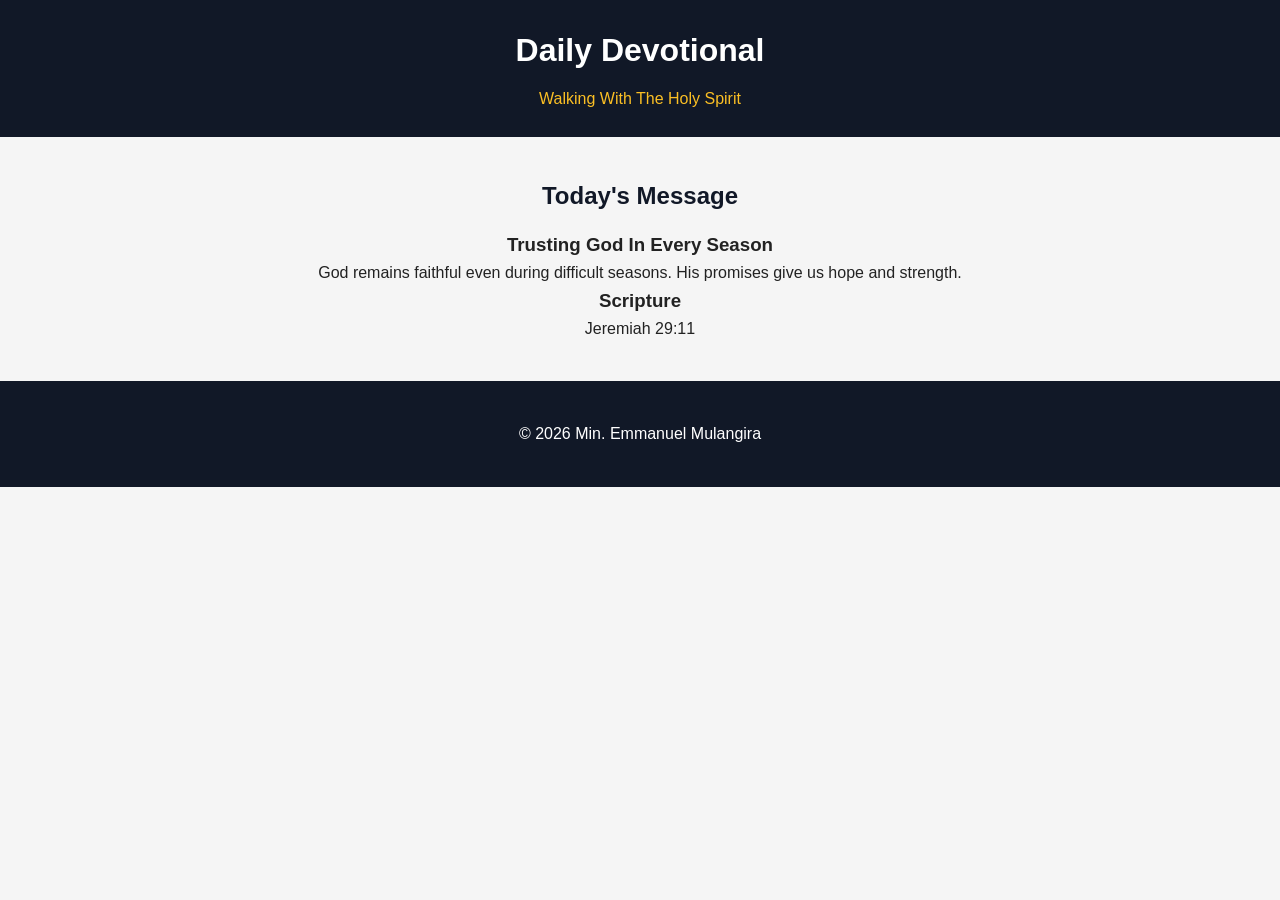
<file: devotional.html>
<!DOCTYPE html>
<html>

<head>

<title>Daily Devotional | Min. Emmanuel Mulangira</title>

<link rel="stylesheet" href="style.css">

</head>


<body>


<header>

<h1>Daily Devotional</h1>

<p>
Walking With The Holy Spirit
</p>

</header>


<section>

<h2>Today's Message</h2>

<h3>Trusting God In Every Season</h3>


<p>

God remains faithful even during difficult seasons.
His promises give us hope and strength.

</p>


<h3>Scripture</h3>

<p>
Jeremiah 29:11
</p>


</section>


<footer>

<p>
© 2026 Min. Emmanuel Mulangira
</p>

</footer>


</body>

</html>
</file>
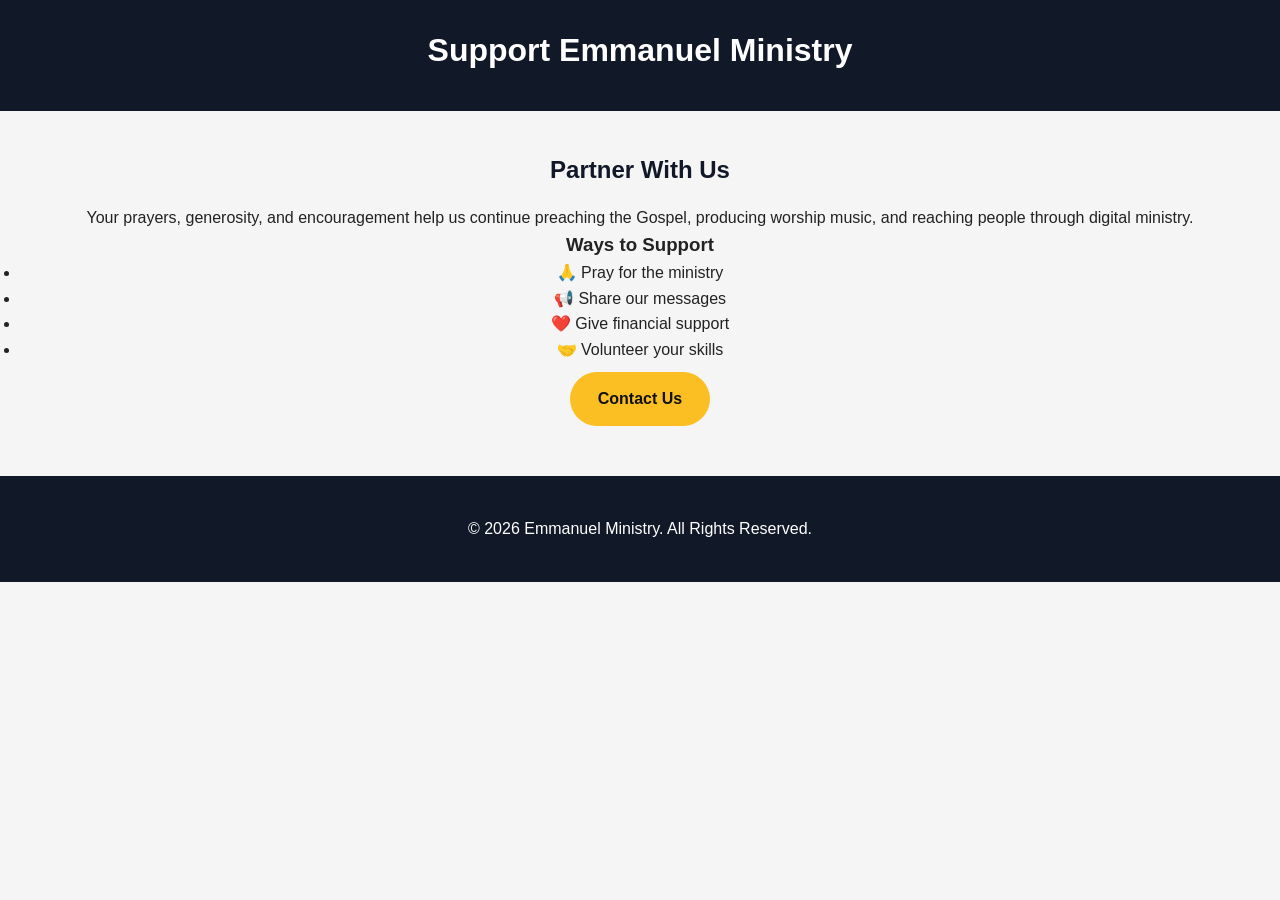
<file: support.html>
<!DOCTYPE html>
<html lang="en">
<head>
<meta charset="UTF-8">
<meta name="viewport" content="width=device-width, initial-scale=1.0">
<title>Support the Ministry</title>
<link rel="stylesheet" href="style.css">
</head>

<body>

<header>
<h1>Support Emmanuel Ministry</h1>
</header>

<section>

<h2>Partner With Us</h2>

<p>
Your prayers, generosity, and encouragement help us continue preaching the Gospel, producing worship music, and reaching people through digital ministry.
</p>

<h3>Ways to Support</h3>

<ul>
<li>🙏 Pray for the ministry</li>
<li>📢 Share our messages</li>
<li>❤️ Give financial support</li>
<li>🤝 Volunteer your skills</li>
</ul>

<a href="contact.html" class="btn">
Contact Us
</a>

</section>

<footer>
<p>&copy; 2026 Emmanuel Ministry. All Rights Reserved.</p>
</footer>

</body>
</html>
</file>
<file: style.css>
*{
    margin:0;
    padding:0;
    box-sizing:border-box;
    font-family: Arial, sans-serif;
}

body{
    background:#f5f5f5;
    color:#222;
    line-height:1.6;
}


/* Header */

header{
    background:#111827;
    color:white;
    padding:25px;
    text-align:center;
}

header h1{
    font-size:32px;
    margin-bottom:10px;
}

header p{
    color:#fbbf24;
}


/* Navigation */

nav{
    margin-top:20px;
}

nav a{
    color:white;
    text-decoration:none;
    margin:10px;
    font-weight:bold;
}

nav a:hover{
    color:#fbbf24;
}


/* Hero Section */

.hero{
    min-height:80vh;
    display:flex;
    flex-direction:column;
    justify-content:center;
    align-items:center;
    text-align:center;
    padding:30px;

    background:linear-gradient(
        rgba(0,0,0,0.6),
        rgba(0,0,0,0.6)
    ),
    url("images/background.jpg");

    background-size:cover;
    background-position:center;

    color:white;
}


.hero h2{
    font-size:40px;
    margin-bottom:15px;
}


.hero p{
    font-size:20px;
    max-width:600px;
}


button{
    margin-top:25px;
    padding:12px 30px;
    border:none;
    background:#fbbf24;
    color:#111;
    border-radius:30px;
    font-size:16px;
    cursor:pointer;
}


button:hover{
    background:white;
}


/* Sections */

section:not(.hero){
    padding:40px 20px;
    text-align:center;
}


section h2{
    color:#111827;
    margin-bottom:15px;
}


/* Footer */

footer{
    background:#111827;
    color:white;
    text-align:center;
    padding:20px;
}



/* Mobile Design */

@media(max-width:600px){

header h1{
    font-size:25px;
}

.hero h2{
    font-size:30px;
}

nav a{
    display:block;
    margin:8px;
}

}

.logo{
    width:80px;
    height:80px;
    border-radius:50%;
    object-fit:cover;
}


.profile{
    width:180px;
    height:180px;
    border-radius:50%;
    object-fit:cover;
    border:5px solid #fbbf24;
    margin-bottom:20px;
}

.cards{
    padding:50px 20px;
    text-align:center;
}


.card-container{
    display:flex;
    justify-content:center;
    flex-wrap:wrap;
    gap:20px;
}


.card{
    background:white;
    width:280px;
    padding:25px;
    border-radius:15px;
    box-shadow:0 5px 15px rgba(0,0,0,0.1);
    transition:0.3s;
}


.card h3{
    color:#111827;
    margin-bottom:15px;
}


.card:hover{
    transform:translateY(-10px);
}


.card p{
    color:#555;
}

.contact{
    padding:50px 20px;
    text-align:center;
}


form{
    max-width:500px;
    margin:30px auto;
}


input,
textarea{

    width:100%;
    padding:15px;
    margin:10px 0;
    border:1px solid #ddd;
    border-radius:10px;
    font-size:16px;

}


textarea{
    height:150px;
    resize:none;
}


.social a{

    display:inline-block;
    margin:10px;
    text-decoration:none;
    color:#111827;
    font-weight:bold;

}


.whatsapp{

    display:inline-block;
    margin-top:20px;
    padding:15px 25px;
    background:#25D366;
    color:white;
    text-decoration:none;
    border-radius:30px;

}

html{
    scroll-behavior:smooth;
}

.hero,
.card,
.contact{
    animation: fadeIn 1.5s ease;
}


@keyframes fadeIn{

from{
    opacity:0;
    transform:translateY(30px);
}

to{
    opacity:1;
    transform:translateY(0);
}

}

.hero h3{
    color:#fbbf24;
    margin:15px;
    font-size:22px;
}


.verse{
    font-style:italic;
    margin-top:20px;
    max-width:600px;
}


.hero-buttons{
    margin-top:30px;
}


.hero-buttons a{

    display:inline-block;
    padding:12px 25px;
    margin:10px;
    background:#fbbf24;
    color:#111;
    text-decoration:none;
    border-radius:30px;
    font-weight:bold;

}


.hero-buttons a:hover{

    background:white;

}


.media{

    padding:50px 20px;
    text-align:center;

}


.media-container{

    display:flex;
    justify-content:center;
    flex-wrap:wrap;
    gap:25px;

}


.media-card{

    background:white;
    width:300px;
    border-radius:15px;
    overflow:hidden;
    box-shadow:0 5px 15px rgba(0,0,0,0.1);

}


.media-card img{

    width:100%;
    height:200px;
    object-fit:cover;

}


.media-card h3{

    margin:15px;
    color:#111827;

}


.media-card p{

    padding:0 15px;

}


.media-card a{

    display:inline-block;
    margin:20px;
    padding:10px 25px;
    background:#fbbf24;
    color:#111;
    text-decoration:none;
    border-radius:25px;

}

.blog{

    padding:50px 20px;
    text-align:center;

}


.blog-container{

    display:flex;
    justify-content:center;
    flex-wrap:wrap;
    gap:25px;

}


.blog-card{

    background:white;
    width:300px;
    padding:25px;
    border-radius:15px;
    box-shadow:0 5px 15px rgba(0,0,0,0.1);

}


.blog-card h3{

    color:#111827;
    margin-bottom:15px;

}


.blog-card a{

    display:inline-block;
    margin-top:20px;
    padding:10px 25px;
    background:#fbbf24;
    color:#111;
    text-decoration:none;
    border-radius:25px;

}

footer{

    background:#111827;
    color:white;
    padding:40px 20px;
    text-align:center;

}


.footer-logo{

    width:80px;
    height:80px;
    border-radius:50%;
    margin-bottom:15px;

}


.footer-content h2{

    color:#fbbf24;
    margin-bottom:10px;

}


.footer-links{

    margin:25px 0;

}


.footer-links a{

    color:white;
    text-decoration:none;
    margin:10px;
    font-weight:bold;

}


.footer-links a:hover{

    color:#fbbf24;

}


.copyright{

    margin-top:20px;
    font-size:14px;

}

.dark-mode{

    background:#111;
    color:white;

}


.dark-mode section{

    background:#111;
    color:white;

}


.dark-mode .card,
.dark-mode .media-card,
.dark-mode .blog-card{

    background:#222;
    color:white;

}


#theme-toggle{

    padding:8px 15px;
    border-radius:20px;
    border:none;
    cursor:pointer;
}

.youtube{

    padding:50px 20px;
    text-align:center;

}


.video-container{

    display:flex;
    flex-wrap:wrap;
    justify-content:center;
    gap:20px;

}


.video-container iframe{

    width:350px;
    height:200px;
    border-radius:15px;
    border:none;

}

.support{

    padding:50px 20px;
    text-align:center;

}


.support-box{

    background:white;
    max-width:500px;
    margin:auto;
    padding:30px;
    border-radius:15px;
    box-shadow:0 5px 15px rgba(0,0,0,0.1);

}


.support-box a{

    display:inline-block;
    margin-top:20px;
    padding:12px 30px;
    background:#fbbf24;
    color:#111;
    text-decoration:none;
    border-radius:30px;
    font-weight:bold;

}


.menu-toggle{

    display:none;
    font-size:30px;
    cursor:pointer;

}


@media(max-width:600px){


.menu-toggle{

    display:block;
    color:white;

}


nav{

    display:none;

}


nav.active{

    display:flex;
    flex-direction:column;

}


nav a{

    margin:10px;

}


}


.dashboard{
    display:grid;
    grid-template-columns:repeat(auto-fit,minmax(250px,1fr));
    gap:20px;
    padding:40px;
}

.dashboard-card{
    background:white;
    padding:25px;
    border-radius:15px;
    box-shadow:0 5px 15px rgba(0,0,0,0.1);
    transition:.3s;
}

.dashboard-card:hover{
    transform:translateY(-8px);
}

.login-box{

    max-width:400px;
    margin:100px auto;
    background:white;
    padding:30px;
    border-radius:15px;
    box-shadow:0 5px 15px rgba(0,0,0,.1);
    text-align:center;

}

.login-box input{

    width:100%;
    padding:12px;
    margin:10px 0;
}

.login-box button{

    width:100%;
}

.hero{
    min-height:90vh;
    display:flex;
    flex-direction:column;
    justify-content:center;
    align-items:center;
    text-align:center;
    padding:30px;
}

.hero h1{
    font-size:48px;
}

.hero h2{
    margin:20px 0;
    color:#fbbf24;
}

.btn{
    display:inline-block;
    padding:14px 28px;
    margin:10px;
    background:#fbbf24;
    color:#111;
    text-decoration:none;
    border-radius:30px;
    font-weight:bold;
}

.header{

position:sticky;

top:0;

background:#111827;

display:flex;

justify-content:space-between;

align-items:center;

padding:15px 30px;

z-index:1000;

}

.logo{

display:flex;

align-items:center;

gap:10px;

color:white;

font-size:22px;

font-weight:bold;

}

.logo img{

width:50px;

height:50px;

border-radius:50%;

}

nav a{

color:white;

text-decoration:none;

margin-left:20px;

font-weight:bold;

transition:.3s;

}

nav a:hover{

color:#fbbf24;

}

.login-btn{

background:#fbbf24;

color:#111;

padding:10px 18px;

border-radius:25px;

}
</file>
